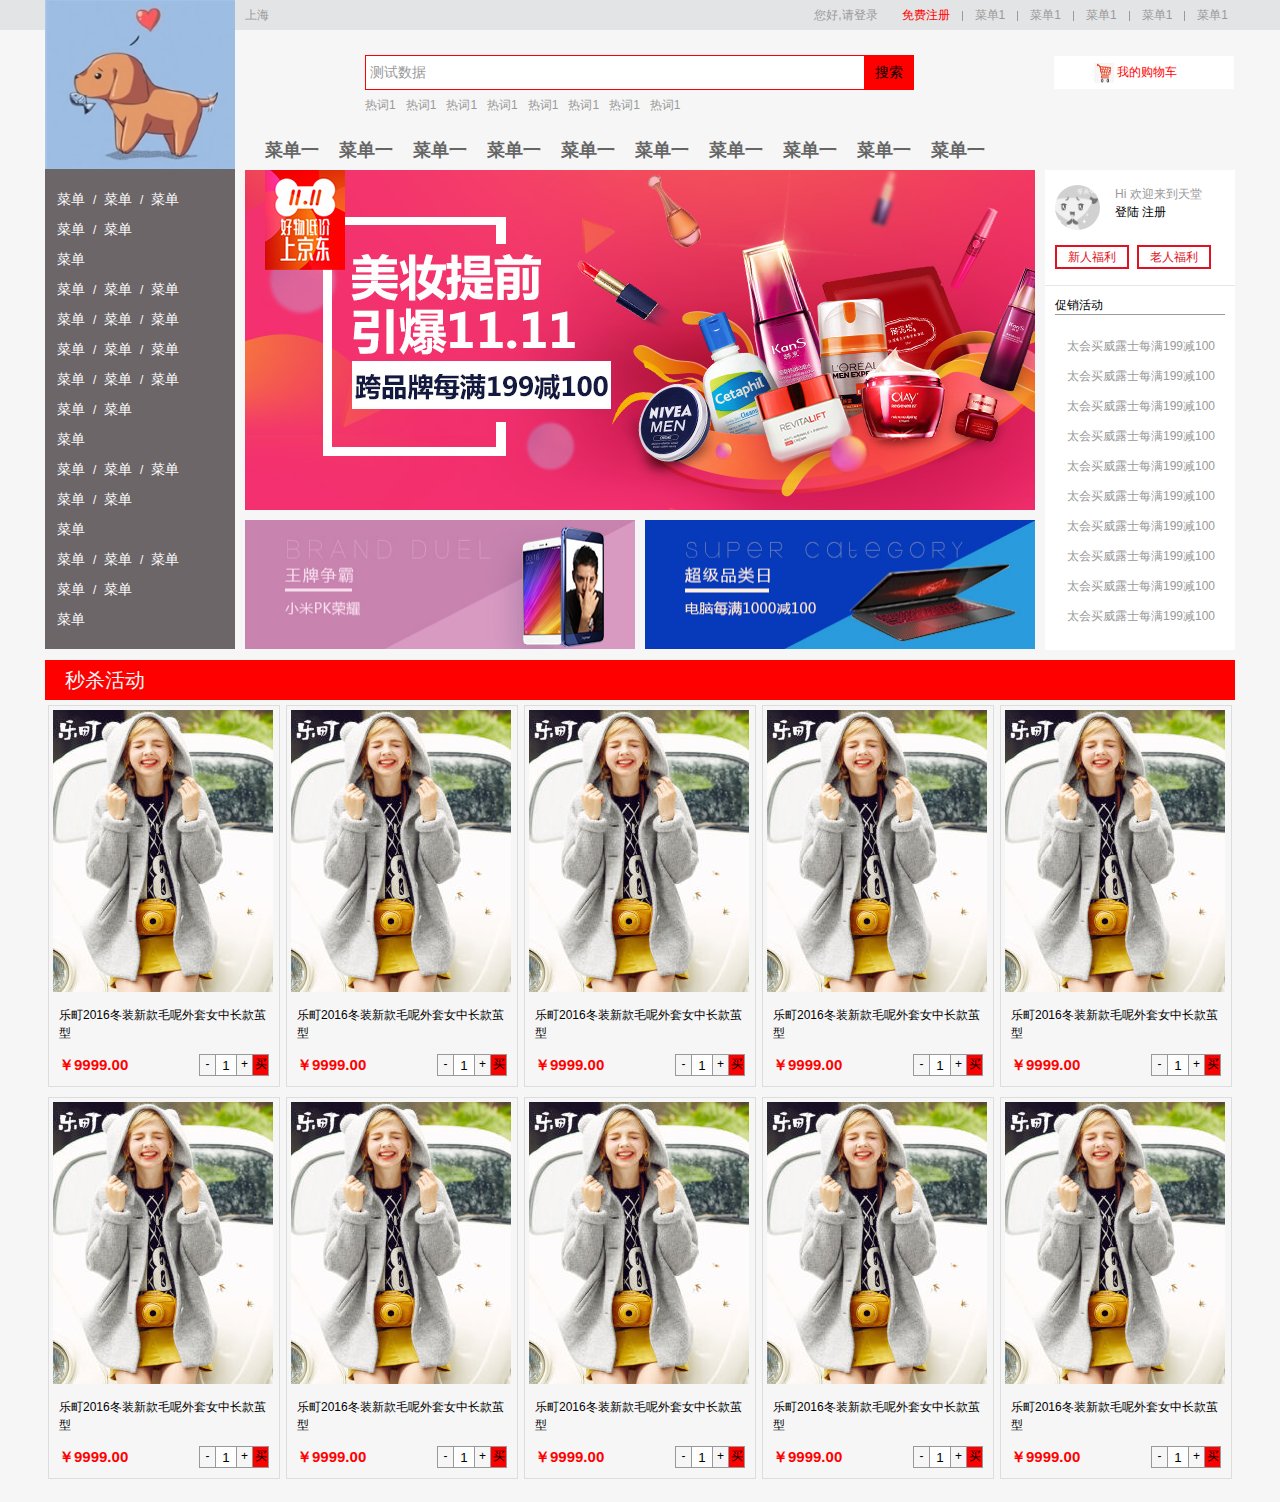
<file: Day13/index.html>
<!DOCTYPE html>
<html>
<head lang="en">
    <meta charset="UTF-8">
    <title></title>
    <link charset="utf-8" rel="stylesheet" href="css/custom.css" />
</head>
<body>

    <div id="shortcut">
        <div  class="w">
            <ul class="fl">
                <li class="ml2">上海</li>
            </ul>
            <ul class="fr">
                <li>
                    <a href="#login">您好,请登录</a>
                    &nbsp;
                    <a class="style-red" href="#register">免费注册</a>
                </li>
                <li class="spacer"></li>
                <li><a href="#">菜单1</a></li>
                <li class="spacer"></li>
                <li><a href="#">菜单1</a></li>
                <li class="spacer"></li>
                <li><a href="#">菜单1</a></li>
                <li class="spacer"></li>
                <li><a href="#">菜单1</a></li>
                <li class="spacer"></li>
                <li><a href="#">菜单1</a></li>
            </ul>
        </div>
    </div>

    <div id="header">
        <div class="w">
            <div id="logo">
                <img src="images/dog.jpg" width="190px" height="170px" />
            </div>
            <div id="search-m">
                <form class="form">
                    <input type="text" class="text" value="测试数据"/>
                    <input type="submit" class="button" value="搜索"/>
                </form>
            </div>
            <div id="car">
                <div class="car_in">
                    <img src="images/shopcar.jpg" height="20px" width="20px" />
                    我的购物车
                </div>
            </div>
            <div id="hotwords">
                <a href="#">热词1</a>
                <a href="#">热词1</a>
                <a href="#">热词1</a>
                <a href="#">热词1</a>
                <a href="#">热词1</a>
                <a href="#">热词1</a>
                <a href="#">热词1</a>
                <a href="#">热词1</a>
            </div>
            <div id="navitems">
                <div>
                    <a href="#"><h2>菜单一</h2></a>
                    <a href="#"><h2>菜单一</h2></a>
                    <a href="#"><h2>菜单一</h2></a>
                    <a href="#"><h2>菜单一</h2></a>
                    <a href="#"><h2>菜单一</h2></a>
                    <a href="#"><h2>菜单一</h2></a>
                    <a href="#"><h2>菜单一</h2></a>
                    <a href="#"><h2>菜单一</h2></a>
                    <a href="#"><h2>菜单一</h2></a>
                    <a href="#"><h2>菜单一</h2></a>
                </div>
            </div>
        </div>
    </div>

    <div id="fs">
        <div class="fs_col1">
            <ul>
                <li>
                    <a href="#">菜单</a>
                    <span>/</span>
                    <a href="#">菜单</a>
                    <span>/</span>
                    <a href="#">菜单</a>
                </li>
                <li>
                    <a href="#">菜单</a>
                    <span>/</span>
                    <a href="#">菜单</a>
                </li>
                <li>
                    <a href="#">菜单</a>
                </li>
                <li>
                    <a href="#">菜单</a>
                    <span>/</span>
                    <a href="#">菜单</a>
                    <span>/</span>
                    <a href="#">菜单</a>
                </li>
                <li>
                    <a href="#">菜单</a>
                    <span>/</span>
                    <a href="#">菜单</a>
                    <span>/</span>
                    <a href="#">菜单</a>
                </li>
                <li>
                    <a href="#">菜单</a>
                    <span>/</span>
                    <a href="#">菜单</a>
                    <span>/</span>
                    <a href="#">菜单</a>
                </li>
                <li>
                    <a href="#">菜单</a>
                    <span>/</span>
                    <a href="#">菜单</a>
                    <span>/</span>
                    <a href="#">菜单</a>
                </li>
                <li>
                    <a href="#">菜单</a>
                    <span>/</span>
                    <a href="#">菜单</a>
                </li>
                <li>
                    <a href="#">菜单</a>
                </li>
                <li>
                    <a href="#">菜单</a>
                    <span>/</span>
                    <a href="#">菜单</a>
                    <span>/</span>
                    <a href="#">菜单</a>
                </li>
                <li>
                    <a href="#">菜单</a>
                    <span>/</span>
                    <a href="#">菜单</a>
                </li>
                <li>
                    <a href="#">菜单</a>
                </li>
                <li>
                    <a href="#">菜单</a>
                    <span>/</span>
                    <a href="#">菜单</a>
                    <span>/</span>
                    <a href="#">菜单</a>
                </li>
                <li>
                    <a href="#">菜单</a>
                    <span>/</span>
                    <a href="#">菜单</a>
                </li>
                <li>
                    <a href="#">菜单</a>
                </li>
            </ul>
        </div>
        <div class="fs_col2">
            <div class="fs_col2_img_1">
                <img src="images/4.jpg" />
            </div>
            <div class="fs_col2_img_2">
                <img src="images/1.jpg" />
            </div>
            <div class="fs_col2_img_3">
                <img src="images/2.jpg" />
            </div>
        </div>
        <div class="fs_col3">
            <div class="user_login">
                <div class="user_login_info">
                    <div class="user_login_img">
                        <img src="images/no_login.jpg" />
                    </div>
                    <div class="user_info_show">
                        <p>Hi 欢迎来到天堂</p>
                        <p>
                            <a href="#">登陆</a>
                            <a href="#">注册</a>
                        </p>
                    </div>
                </div>
                <div class="user">
                    <a href="#">新人福利</a>
                    <a href="#">老人福利</a>
                </div>
            </div>
            <div class="news">
                <div class="news_news">
                    <div>促销活动</div>
                    <ul>
                        <li><a href="#">太会买威露士每满199减100</a></li>
                        <li><a href="#">太会买威露士每满199减100</a></li>
                        <li><a href="#">太会买威露士每满199减100</a></li>
                        <li><a href="#">太会买威露士每满199减100</a></li>
                        <li><a href="#">太会买威露士每满199减100</a></li>
                        <li><a href="#">太会买威露士每满199减100</a></li>
                        <li><a href="#">太会买威露士每满199减100</a></li>
                        <li><a href="#">太会买威露士每满199减100</a></li>
                        <li><a href="#">太会买威露士每满199减100</a></li>
                        <li><a href="#">太会买威露士每满199减100</a></li>
                    </ul>
                </div>
            </div>
        </div>
    </div>

    <div id="shops">
        <div class="shops_title">
            <p>秒杀活动</p>
        </div>
        <div class="shop">
            <div class="shop_img">
                <img class="img_info" src="images/3.jpg" />
            </div>
            <div class="price">
                <strong>￥9999.00</strong>
            </div>
            <div class="shop_info">
                <p>乐町2016冬装新款毛呢外套女中长款茧型</p>
            </div>
            <div class="choice">
                <div>-</div>
                <input class="fl" type="text" value="1" />
                <div>+</div>
                <div href="#" class="sure">买</div>
            </div>
        </div>
        <div class="shop">
            <div class="shop_img">
                <img class="img_info" src="images/3.jpg" />
            </div>
            <div class="price">
                <strong>￥9999.00</strong>
            </div>
            <div class="shop_info">
                <p>乐町2016冬装新款毛呢外套女中长款茧型</p>
            </div>
            <div class="choice">
                <div>-</div>
                <input class="fl" type="text" value="1" />
                <div>+</div>
                <div href="#" class="sure">买</div>
            </div>
        </div>
        <div class="shop">
            <div class="shop_img">
                <img class="img_info" src="images/3.jpg" />
            </div>
            <div class="price">
                <strong>￥9999.00</strong>
            </div>
            <div class="shop_info">
                <p>乐町2016冬装新款毛呢外套女中长款茧型</p>
            </div>
            <div class="choice">
                <div>-</div>
                <input class="fl" type="text" value="1" />
                <div>+</div>
                <div href="#" class="sure">买</div>
            </div>
        </div>
        <div class="shop">
            <div class="shop_img">
                <img class="img_info" src="images/3.jpg" />
            </div>
            <div class="price">
                <strong>￥9999.00</strong>
            </div>
            <div class="shop_info">
                <p>乐町2016冬装新款毛呢外套女中长款茧型</p>
            </div>
            <div class="choice">
                <div>-</div>
                <input class="fl" type="text" value="1" />
                <div>+</div>
                <div href="#" class="sure">买</div>
            </div>
        </div>
        <div class="shop">
            <div class="shop_img">
                <img class="img_info" src="images/3.jpg" />
            </div>
            <div class="price">
                <strong>￥9999.00</strong>
            </div>
            <div class="shop_info">
                <p>乐町2016冬装新款毛呢外套女中长款茧型</p>
            </div>
            <div class="choice">
                <div>-</div>
                <input class="fl" type="text" value="1" />
                <div>+</div>
                <div href="#" class="sure">买</div>
            </div>
        </div>
        <div class="shop">
            <div class="shop_img">
                <img class="img_info" src="images/3.jpg" />
            </div>
            <div class="price">
                <strong>￥9999.00</strong>
            </div>
            <div class="shop_info">
                <p>乐町2016冬装新款毛呢外套女中长款茧型</p>
            </div>
            <div class="choice">
                <div>-</div>
                <input class="fl" type="text" value="1" />
                <div>+</div>
                <div href="#" class="sure">买</div>
            </div>
        </div>
        <div class="shop">
            <div class="shop_img">
                <img class="img_info" src="images/3.jpg" />
            </div>
            <div class="price">
                <strong>￥9999.00</strong>
            </div>
            <div class="shop_info">
                <p>乐町2016冬装新款毛呢外套女中长款茧型</p>
            </div>
            <div class="choice">
                <div>-</div>
                <input class="fl" type="text" value="1" />
                <div>+</div>
                <div href="#" class="sure">买</div>
            </div>
        </div>
        <div class="shop">
            <div class="shop_img">
                <img class="img_info" src="images/3.jpg" />
            </div>
            <div class="price">
                <strong>￥9999.00</strong>
            </div>
            <div class="shop_info">
                <p>乐町2016冬装新款毛呢外套女中长款茧型</p>
            </div>
            <div class="choice">
                <div>-</div>
                <input class="fl" type="text" value="1" />
                <div>+</div>
                <div href="#" class="sure">买</div>
            </div>
        </div>
        <div class="shop">
            <div class="shop_img">
                <img class="img_info" src="images/3.jpg" />
            </div>
            <div class="price">
                <strong>￥9999.00</strong>
            </div>
            <div class="shop_info">
                <p>乐町2016冬装新款毛呢外套女中长款茧型</p>
            </div>
            <div class="choice">
                <div>-</div>
                <input class="fl" type="text" value="1" />
                <div>+</div>
                <div href="#" class="sure">买</div>
            </div>
        </div>
        <div class="shop">
            <div class="shop_img">
                <img class="img_info" src="images/3.jpg" />
            </div>
            <div class="price">
                <strong>￥9999.00</strong>
            </div>
            <div class="shop_info">
                <p>乐町2016冬装新款毛呢外套女中长款茧型</p>
            </div>
            <div class="choice">
                <div>-</div>
                <input class="fl" type="text" value="1" />
                <div>+</div>
                <div href="#" class="sure">买</div>
            </div>
        </div>
    </div>

</body>
</html>
</file>
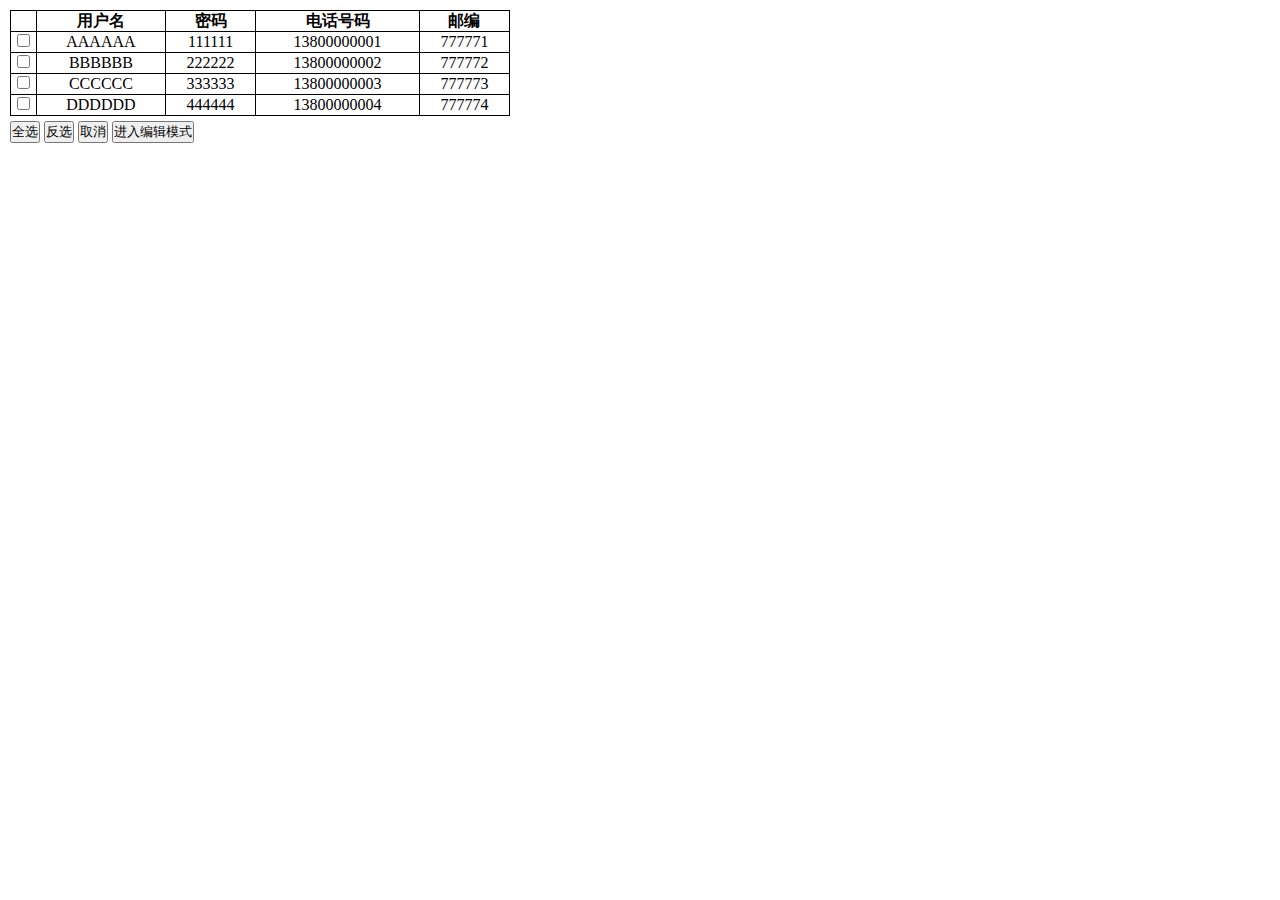
<file: Day14/index.html>
<!DOCTYPE html>
<html>
<head lang="en">
    <meta charset="UTF-8">
    <title></title>
    <link charset="utf-8" rel="stylesheet" href="css/custom.css" />
</head>
<body>

    <div id="main">
        <table id="tb" class="list-table">
            <thead>
                <tr>
                    <th></th>
                    <th>用户名</th>
                    <th>密码</th>
                    <th>电话号码</th>
                    <th>邮编</th>
                </tr>
            </thead>
            <tbody>
                <tr>
                    <td><input type="checkbox" name="vol" /></td>
                    <td>AAAAAA</td>
                    <td>111111</td>
                    <td>13800000001</td>
                    <td>777771</td>
                </tr>
                <tr>
                    <td><input type="checkbox" name="vol" /></td>
                    <td>BBBBBB</td>
                    <td>222222</td>
                    <td>13800000002</td>
                    <td>777772</td>
                </tr>
                <tr>
                    <td><input type="checkbox" name="vol" /></td>
                    <td>CCCCCC</td>
                    <td>333333</td>
                    <td>13800000003</td>
                    <td>777773</td>
                </tr>
                <tr>
                    <td><input type="checkbox" name="vol" /></td>
                    <td>DDDDDD</td>
                    <td>444444</td>
                    <td>13800000004</td>
                    <td>777774</td>
                </tr>
            </tbody>
        </table>
    </div>

    <div id="main-bottom">
        <input id="check-all" type="button" value="全选" />
        <input id="reverse-all" type="button" value="反选" />
        <input id="cancel-all" type="button" value="取消" />
        <input id="edit-check" type="button" value="进入编辑模式" />
    </div>

    <script src="js/jquery-1.11.3.js"></script>
    <script src="js/custom.js"></script>
    <script>
        $(function(){
                    $("#check-all").click(CheckAll);
                    $("#cancel-all").click(CancelAll);
                    $("#reverse-all").click(ReverseAll);
                    $("#edit-check").click(EditCheck);
                    $("#tb input[name='vol']").each(function(){$(this).bind("click",AloneCheck)});
            }
        );
    </script>

</body>
</html>
</file>
<file: Day13/css/custom.css>
* {
    margin: 0;
    padding: 0;
}
body {
    font: 12px/1.5 Microsoft YaHei,tahoma,arial,Hiragino Sans GB,\\5b8b\4f53,sans-serif;
    background-color: #f6f6f6;
}
li {
    list-style: none;
}
a {
    text-decoration: none;
}

.w {
    width: 1190px;
    margin: auto;

}
.ml2 {
    margin-left: 200px;
}
.fl {
    float: left;
}
.fr {
    float: right;
}
#shortcut {
    background-color: #e3e4e5;
    height: 30px;
    color: #999;
    line-height: 30px;

}
#shortcut .style-red {
    color: red;
}
#shortcut a {
    color: #999;
    padding-left: 7px;
    padding-right: 7px;
}
#shortcut li {
    float: left;
}
#shortcut li.spacer {
    overflow: hidden;
    width: 1px;
    height: 10px;
    background-color: #999;
    margin: 11px 5px 0;
}
#header .w {
    position: relative;
    height: 140px;
    width: 1190px;
    margin: auto;
}
#logo {
    position: absolute;
    top: -31px;
}
#search-m {

    height: 60px;
}
#search-m .form {
    position: absolute;
    left: 320px;
    top: 25px;
    width: 550px;
    height: 35px;
}
#search-m .text {
    /*left: 0;*/
    padding: 4px;
    width: 490px;
    height: 25px;
    border: 1px solid red;
    line-height: 25px;
    font-size: 14px;
    outline: none;
    color: #999;
}
#search-m .button {
    height: 35px;
    background-color: red;
    line-height: 35px;
    font-size: 14px;
    border: none;
    cursor: pointer;
    margin-left: -4px;
    width: 50px;
}
#car {
    position: absolute;
    top: 25px;
    right: 0;
    width: 180px;
    height: 33px;
    line-height: 33px;
    background-color: #FFFFFF;
    color: red;
    border: 1px solid #f6f6f6;
}
.car_in {
    margin-left: 40px;
}
#car img {
    vertical-align: middle;
}
#hotwords {
    position: absolute;
    left: 320px;
    top: 65px;
    height: 20px;
    line-height: 20px;
}
#hotwords a {
    color: #999;
    float: left;
    padding-right: 10px;
}
#navitems {
    position: absolute;
    left: 200px;
    bottom: 0px;
    width: 790px;
    height: 40px;
    line-height: 40px;
}
#navitems a {
    float: left;
    color: #666;
    padding-left: 20px;
}
#fs {
    position: relative;
    width: 1190px;
    margin: auto;
    height: 480px;
}
#fs .fs_col1 {
    float: left;
    width: 190px;
    height: 100%;
    background-color: #6c6669;
    margin-top: -1px;
    margin-right: 10px;
}
#fs ul {
    padding-top: 15px;
}
#fs li {
    padding-left: 12px;
    height: 30px;
    line-height: 30px;
    font-size: 14px;
    color: #FFFFFF;
}
.fs_col1 a {
    color: #FFFFFF;
}
#fs span {
    font-size: 12px;
    padding: 0 4px;
}
#fs .fs_col2 {
    float: left;
    width: 790px;
    height: 480px;
}
.fs_col2_img_1 {
    width: 100%;
    height: 340px;
}
.fs_col2_img_2 {
    float: left;
    margin-top: 10px;
    width: 390px;
    height: 130px
}
.fs_col2_img_2 img {
    width: 390px;
    height: 129px;
}
.fs_col2_img_3 {
    float: left;
    margin-top: 10px;
    width: 390px;
    height: 130px;
    margin-left: 10px;
}
.fs_col2_img_3 img {
    width: 390px;
    height: 129px;
}
.fs_col3 {
    background-color: #FFFFFF;
    float: left;
    width: 190px;
    height: 480px;
    margin-left: 10px;
}
.user_login {
    padding: 0 10px;
    height: 115px;
    border-bottom: 1px solid #e6e6e6;
}
.user_login_info {
    position: relative;
    padding: 15px 0 15px 60px;
    height: 45px;
}
.user_login_img {
    position: absolute;
    margin-left: -60px;
    width: 45px;
    height: 45px;
}
.user_login_img img {
    height: 100%;
    border-radius: 23px;
}
.user_info_show {
    position: absolute;
    height: 45px;
}
.user_info_show a {
    color: #000000;
}
.user_info_show p {
    color: #999999;
}
.user {
    height: 24px;
}
.user a {
    display: inline-block;
    width: 70px;
    height: 20px;
    margin-right: 5px;
    line-height: 20px;
    font-size: 12px;
    text-align: center;
    border: 2px solid #e01222;
    color: #e01222;
}
.news {
    height: 363px;
}
.news_news {
    padding: 10px;

}
.news_news div {
    border-bottom: 1px solid #999999;
}
.news_news a {
    color: #999999;
    font-size: 12px;
    height: 20px;
}
#shops {
    /*background-color: #999999;*/
    width: 1190px;
    margin: auto;
    /*border: 1px solid red;*/
}
#shops:after {
    content: ".";
    clear: both;
    display: block;
    visibility: hidden;
    height: 0;
}
.shops_title {
    background-color: red;
    height: 40px;
    margin-top: 10px;
}
.shops_title p {
    color: #f6f6f6;
    font-size: 20px;
    height: 40px;
    line-height: 40px;
    margin-left: 20px;
}
.shop {
    position: relative;
    float: left;
    width: 230px;
    height: 380px;
    margin: 5px 3px;

    border: 1px solid #DDDDDD;
}
.img_info {
    padding: 4px;
    width: 220px;
    height: 282px;
}
.price {
    position: absolute;
    left: 10px;
    bottom: 10px;
    color: red;
    font-size: 15px;
}
.shop_info {
    position: absolute;
    top: 300px;
    left: 10px;
    right: 10px;
}
.choice {
    position: absolute;
    bottom: 10px;
    right: 10px;
}
.choice div {
    float: left;
    width: 15px;
    height: 20px;
    text-align: center;
    border: 1px solid #999;
    margin-left: -1px;
    cursor: pointer;

}
.choice input {
    display: inline-block;
    width: 20px;
    height: 20px;
    border: 1px solid #999;
    margin-left: -1px;
    text-align: center;
}
.sure {
    background-color: red;
}
</file>
<file: Day14/css/custom.css>
* {
    margin: 0;
    padding: 0;
}
#main{
    width: 500px;
    margin-left: 10px;
    margin-top: 10px;
}
#main-bottom{
    margin-left: 10px;
    margin-top: 5px;
}
.list-table{
    width: 100%;
}
table,td,th{
    border: 1px solid #000000;
    border-collapse: collapse;
    text-align: center;
    height: 20px;
    line-height: 20px;
}
.editing{
    color: red;
}
</file>
